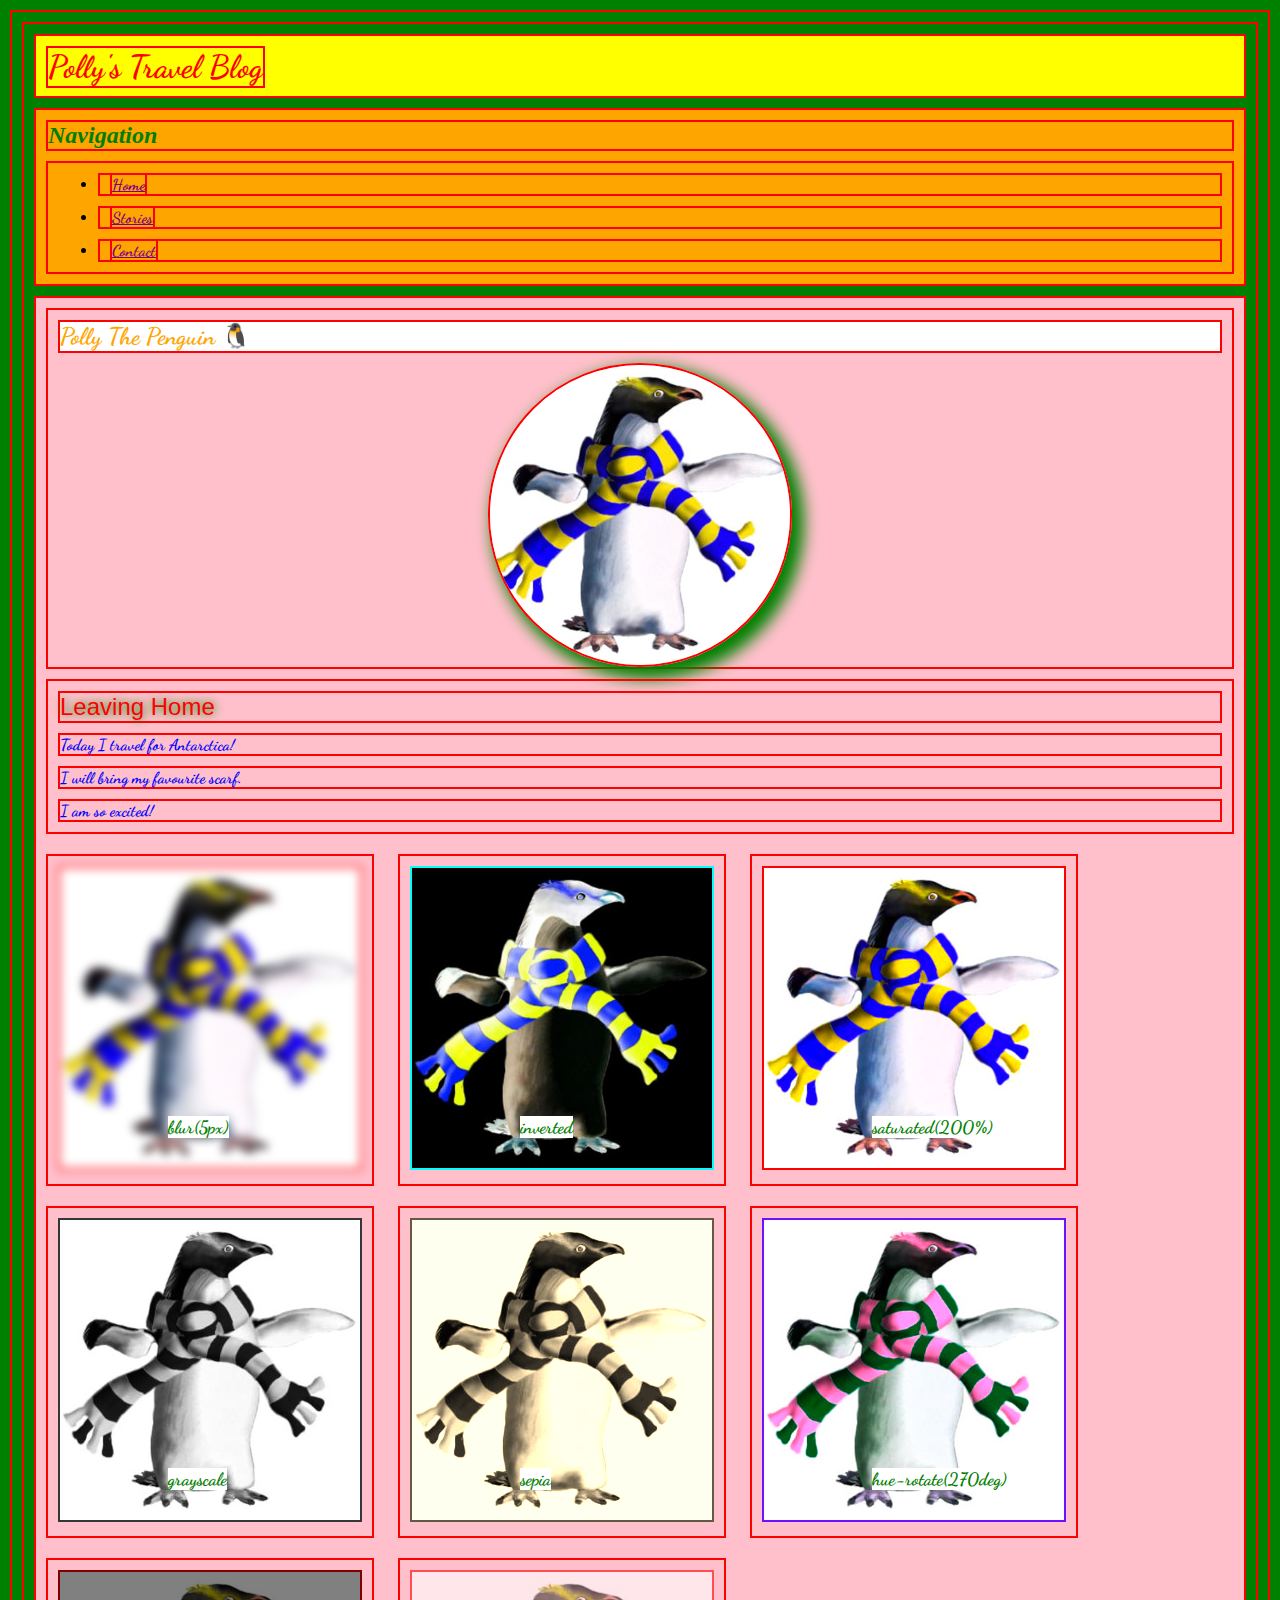
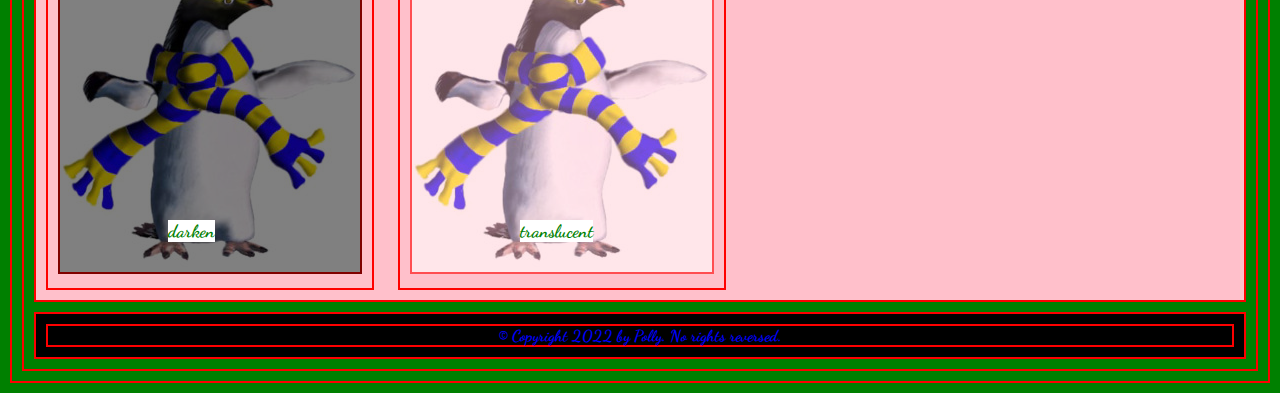
<file: index.html>
<!DOCTYPE html>
<html lang="en-nz">
    <head>
        <link href="./style.css" rel="stylesheet">

        <meta charset="UTF-8">

        <title>Polly's Travel Blog</title>
    </head>

    <body>
        <header>
            <h1 id="title">Polly's Travel Blog</h1>
        </header>

        <nav>
            <h2 class="nav">Navigation</h2>
            <ul>
                <li>
                    <a href="#!">
                        Home
                    </a>
                </li>

                <li>
                    <a href="stories.html">
                        Stories
                    </a>
                </li>

                <li>
                    <a href="contact.html">
                        Contact
                    </a>
                </li>
            </ul>
        </nav>

        <main>
            <section>
                <h2 class="penguin">Polly The Penguin 🐧</h2>

                <img src="polly.jpg" alt="Photo of Polly" class="image">
            </section>

            <section>
                <h2 class="leaving">Leaving Home</h2>

                <p>Today I travel for Antarctica!</p>

                <p>I will bring my favourite scarf.</p>

                <p>I am so excited!</p>
            </section>

            <figure>
                <img src="polly.jpg" alt="Photo of Polly" id="blur">
                <figcaption>blur(5px)</figcaption>
            </figure>

            <figure>
                <img src="polly.jpg" alt="Photo of Polly" id="invert">
                <figcaption>inverted</figcaption>
            </figure>

            <figure>
                <img src="polly.jpg" alt="Photo of Polly" id="saturate">
                <figcaption>saturated(200%)</figcaption>
            </figure>

            <figure>
                <img src="polly.jpg" alt="Photo of Polly" id="grayscale">
                <figcaption>grayscale</figcaption>
            </figure>

            <figure>
                <img src="polly.jpg" alt="Photo of Polly" id="sepia">
                <figcaption>sepia</figcaption>
            </figure>

            <figure>
                <img src="polly.jpg" alt="Photo of Polly" id="hue-rotate">
                <figcaption>hue-rotate(270deg)</figcaption>
            </figure>

            <figure>
                <img src="polly.jpg" alt="Photo of Polly" id="darken">
                <figcaption>darken</figcaption>
            </figure>

            <figure>
                <img src="polly.jpg" alt="Photo of Polly" id="translucent">
                <figcaption>translucent</figcaption>
            </figure>
        </main>

        <footer>
            <p>© Copyright 2022 by Polly. No rights reversed.</p>
        </footer>
    </body>
</html>
</file>
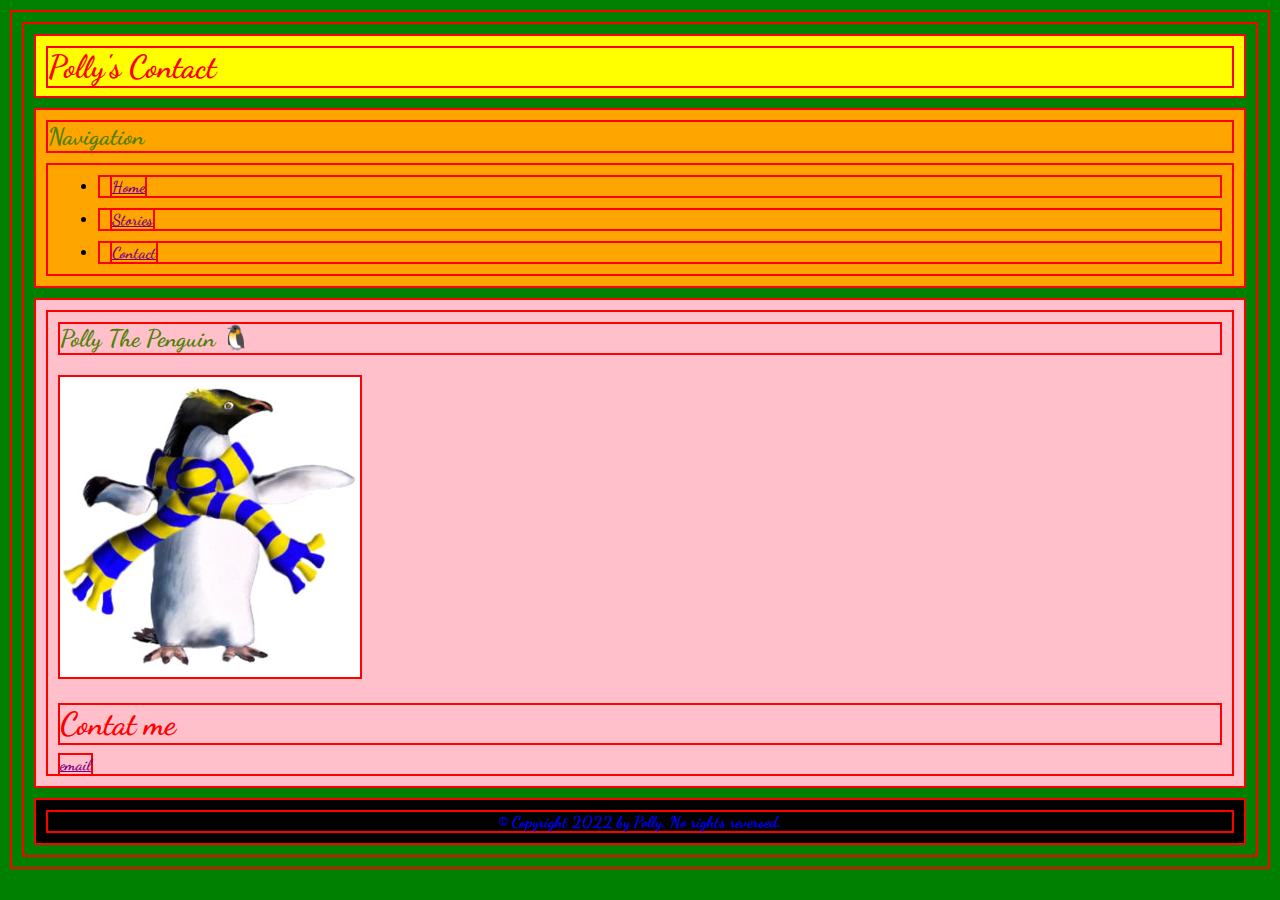
<file: contact.html>
<!DOCTYPE html>
<html lang="en-nz">
    <head>
        <link href="./style.css" rel="stylesheet">

        <meta charset="UTF-8">

        <title>Polly's Travel Blog</title>
    </head>

    <body>
        <header>
            <h1>Polly's Contact</h1>
        </header>

        <nav>
            <h2>Navigation</h2>
            <ul>
                <li>
                    <a href="index.html">
                        Home
                    </a>
                </li>

                <li>
                    <a href="stories.html">
                        Stories
                    </a>
                </li>

                <li>
                    <a href="#!">
                        Contact
                    </a>
                </li>
            </ul>
        </nav>

        <main>
            <section>
                <h2>Polly The Penguin 🐧</h2>

                <img src="polly.jpg" alt="Photo of Polly">

                <h1>Contat me</h1>
                <a href="mailto:pollythepenguin@gmail.co.nz">email</a>
            </section>
        </main>

        <footer>
            <p>© Copyright 2022 by Polly. No rights reversed.</p>
        </footer>
    </body>
</html>
</file>
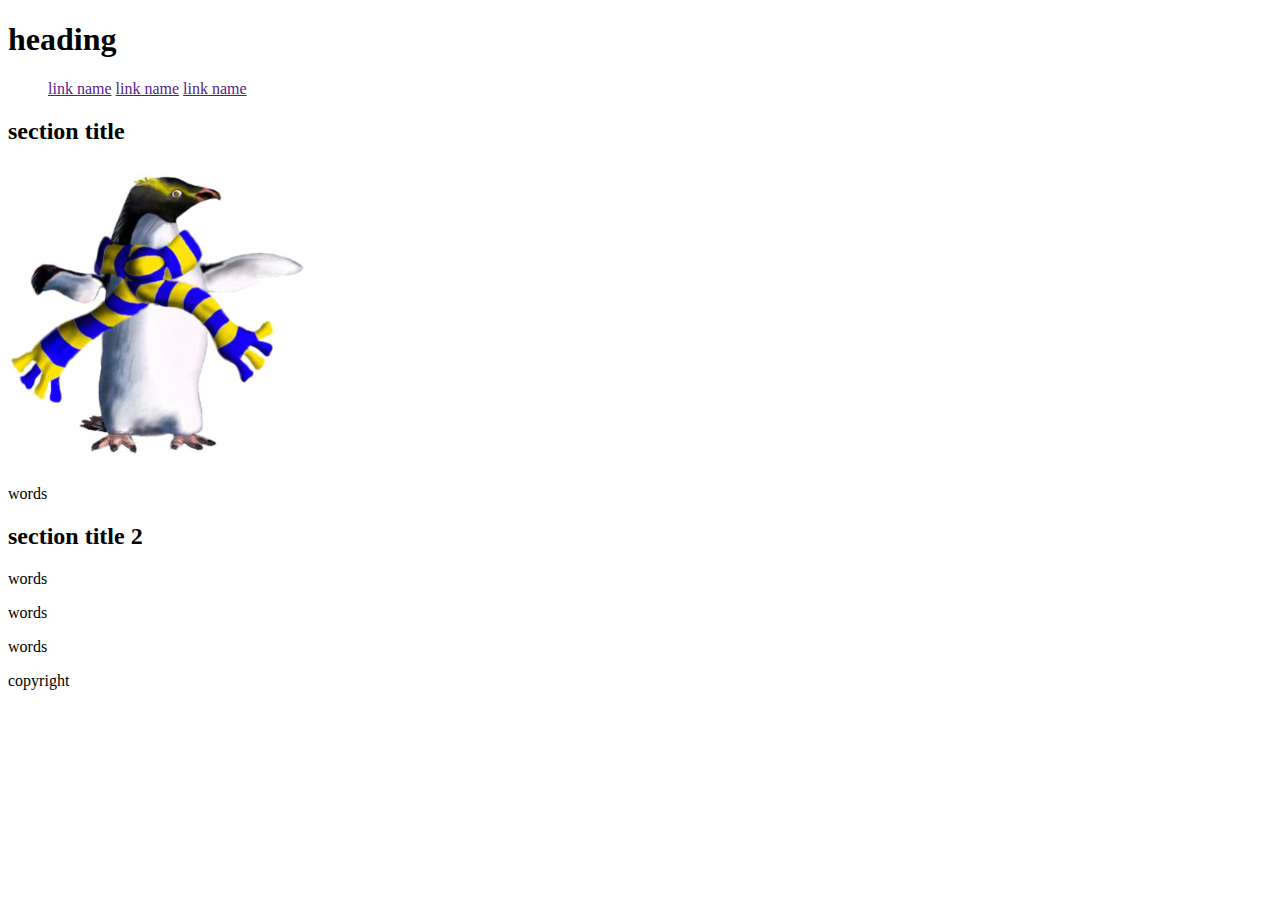
<file: emmet.html>
<!DOCTYPE html>
<html lang="en-nz">
<head>
    <meta charset="UTF-8">
    <title>title</title>
</head>
<body>
    <header>
        <h1>heading</h1>
    </header>
    <nav>
        <ul>
            <l1><a href="">link name</a></l1>
            <l1><a href="">link name</a></l1>
            <l1><a href="">link name</a></l1>
        </ul>
    </nav>
    <main>
        <section>
            <h2>section title</h2>
            <img src="polly.jpg" alt="description">
            <p>words</p>
        </section>
        <section>
            <h2>section title 2</h2>
            <p>words</p>
            <p>words</p>
            <p>words</p>
        </section>
    </main>
    <footer>
        <p>copyright</p>
    </footer>
</body>
</html>
</file>
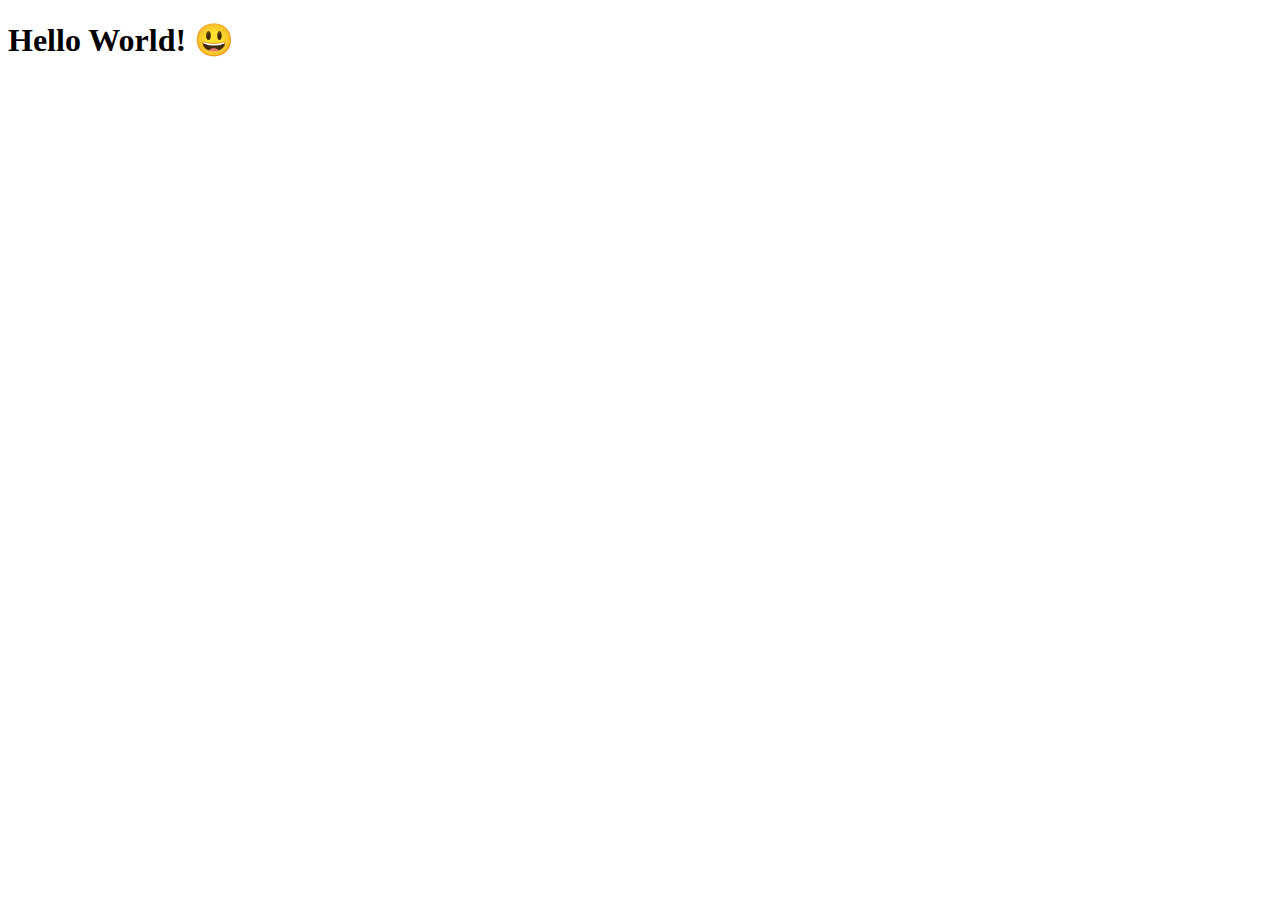
<file: helloworld.html>
<!DOCTYPE html>
<html lang="en-nz">
    <head>
        <meta charset="UTF-8">
        
        <title>
            my custom title :-)
        </title>
    </head>

    <body>
        <h1>
            Hello World! 😃
        </h1>
    </body>
</html>
</file>
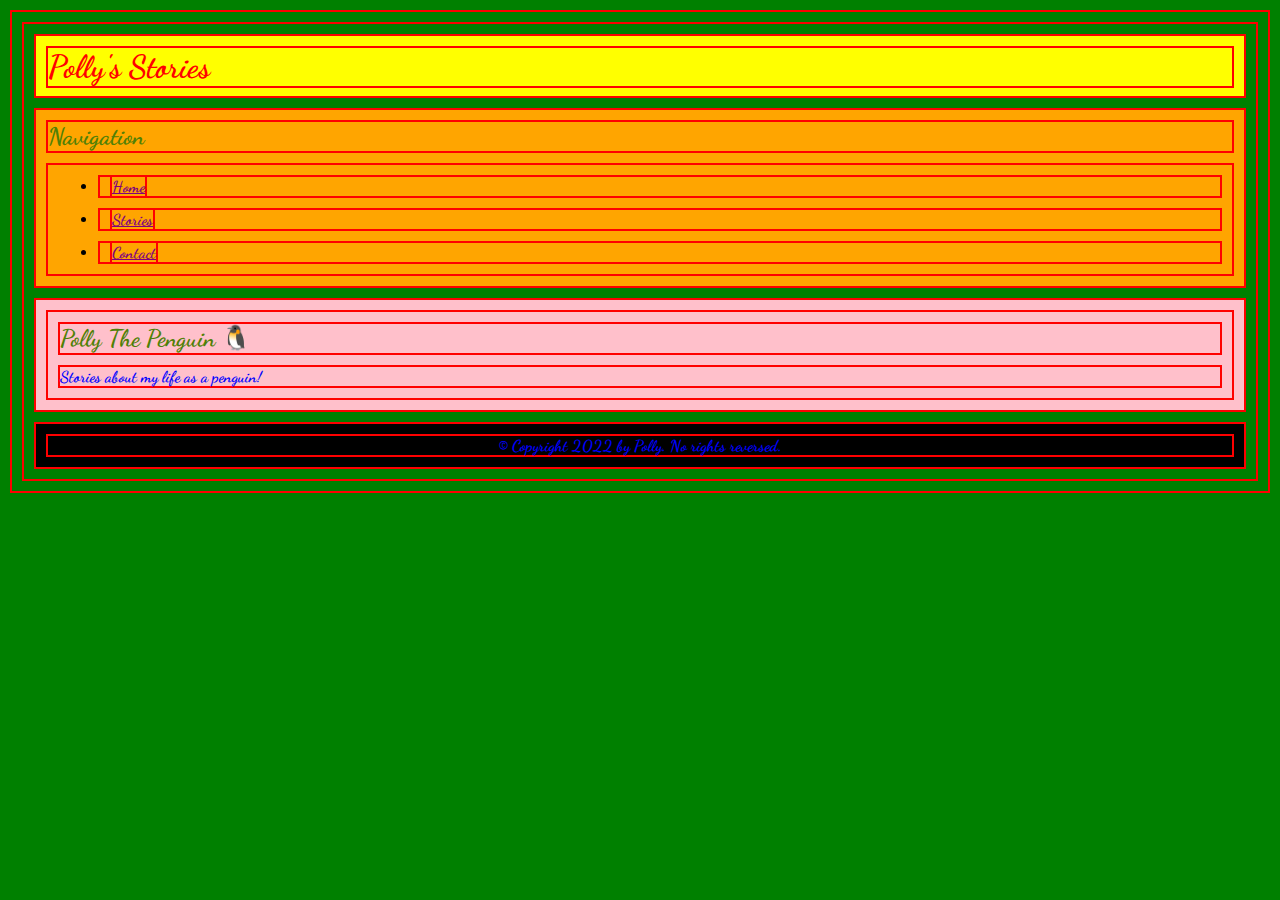
<file: stories.html>
<!DOCTYPE html>
<html lang="en-nz">
    <head>
        <link href="./style.css" rel="stylesheet">
        
        <meta charset="UTF-8">

        <title>Polly's Travel Blog</title>
    </head>

    <body>
        <header>
            <h1>Polly's Stories</h1>
        </header>

        <nav>
            <h2>Navigation</h2>
            <ul>
                <li>
                    <a href="index.html">
                        Home
                    </a>
                </li>

                <li>
                    <a href="#!">
                        Stories
                    </a>
                </li>

                <li>
                    <a href="contact.html">
                        Contact
                    </a>
                </li>
            </ul>
        </nav>

        <main>
            <section>
                <h2>Polly The Penguin 🐧</h2>

                <p>Stories about my life as a penguin!</p>
            </section>
        </main>

        <footer>
            <p>© Copyright 2022 by Polly. No rights reversed.</p>
        </footer>
    </body>
</html>
</file>
<file: style.css>
@import url('https://fonts.googleapis.com/css2?family=Dancing+Script:wght@400..700&display=swap');

* {
    font-family: "Dancing Script", cursive;
    font-weight: 700;
    font-style: normal;
    border: 2px solid red;
    margin: 10px;
}

header {
    position: relative;
    height: 60px;
}

h1 {
    color: red;
}

h2 {
    color: rgb(79, 128, 6);
}

p {
    color: blue;
}

a {
    color: purple;
}

body {
    background: green;
}

header {
    background: yellow;
}

nav {
    background: orange;
}

main {
    background: pink;
}

footer {
    background: black;
    text-align: center;
}

figure {
    display: inline-block;
    margin: 10px;
    position: relative;
    height: auto;
}

figcaption {
    position: absolute;
    top: 250px;
    left: 110px;
    color: green;
    font-size: large;
    background-color: white;
    border-style: hidden;
}

.nav {
    color: green;
    font-weight: bold;
    font-style: italic;
    font-family: 'Times New Roman', Times, serif;
}

.penguin {
    color: orange;
    background: white;
}

.leaving {
    color: red;
    font-family: 'Gill Sans', 'Gill Sans MT', Calibri, 'Trebuchet MS', sans-serif;
    font-weight: 500;
    text-shadow: green 1px 0 10px;
}

.image {
    margin: 20px;
    object-fit: cover;
    object-position: 0% 0%;
    border-radius: 50%;
    display: block;
    margin: auto;
    margin-left: auto;
    margin-right: auto;
    box-shadow: 8px 8px 16px 4px green;
}

#blur {
    filter: blur(5px);
}

#invert {
    filter: invert();
}

#saturate {
    filter: saturate(200%);
}

#grayscale {
    filter: grayscale();
}

#sepia {
    filter: sepia();
}

#hue-rotate {
    filter: hue-rotate(270deg);
}

#darken {
    filter: brightness(50%);
}

#translucent {
    filter: opacity(60%);
}

#title {
    position: absolute;
}
</file>
